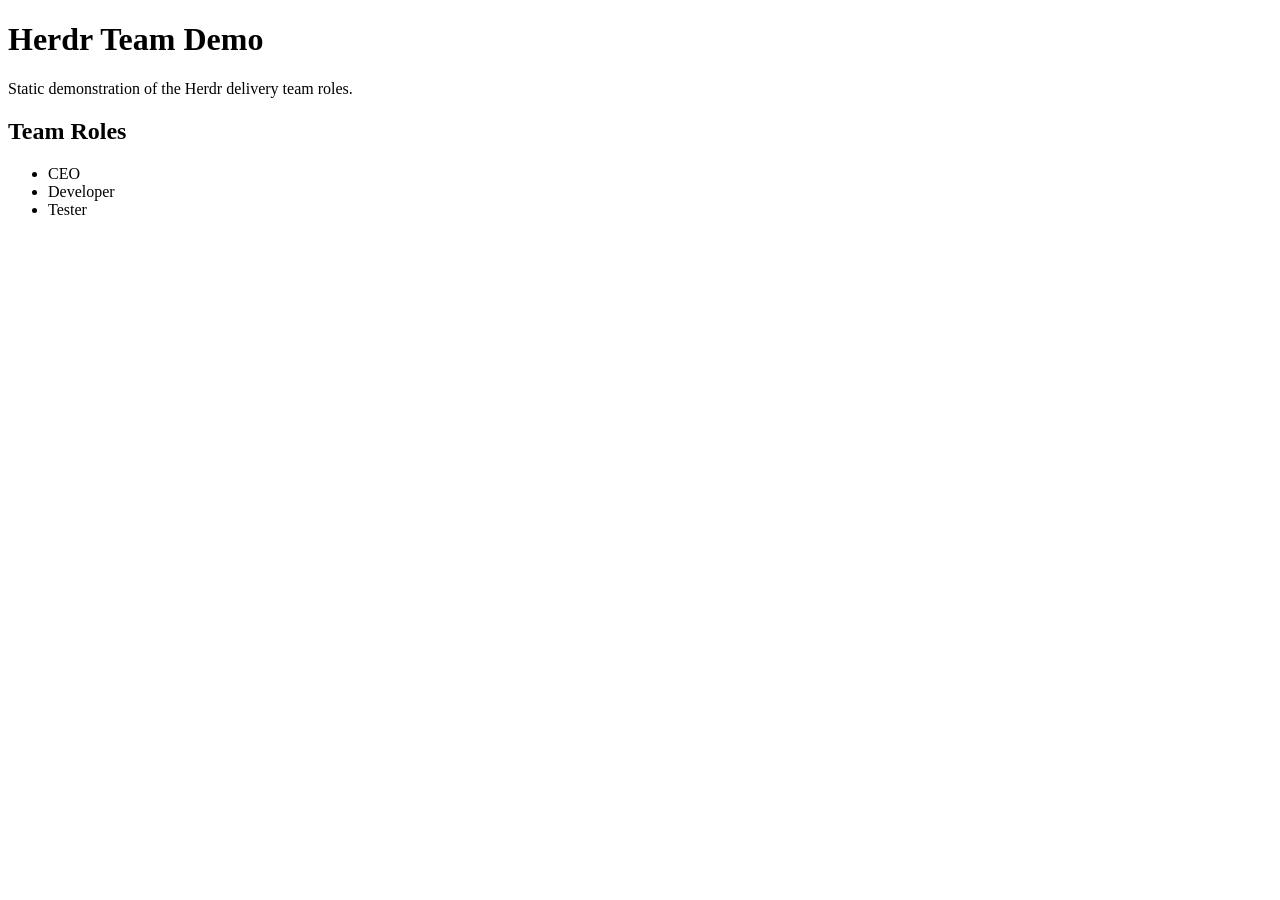
<file: examples/team-demo/index.html>
<!DOCTYPE html>
<html lang="en">
<head>
  <meta charset="utf-8">
  <meta name="viewport" content="width=device-width, initial-scale=1">
  <title>Herdr Team Demo</title>
</head>
<body>
  <header>
    <h1>Herdr Team Demo</h1>
    <p>Static demonstration of the Herdr delivery team roles.</p>
  </header>
  <main>
    <section aria-labelledby="roles-heading">
      <h2 id="roles-heading">Team Roles</h2>
      <ul>
        <li>CEO</li>
        <li>Developer</li>
        <li>Tester</li>
      </ul>
    </section>
  </main>
</body>
</html>
</file>
